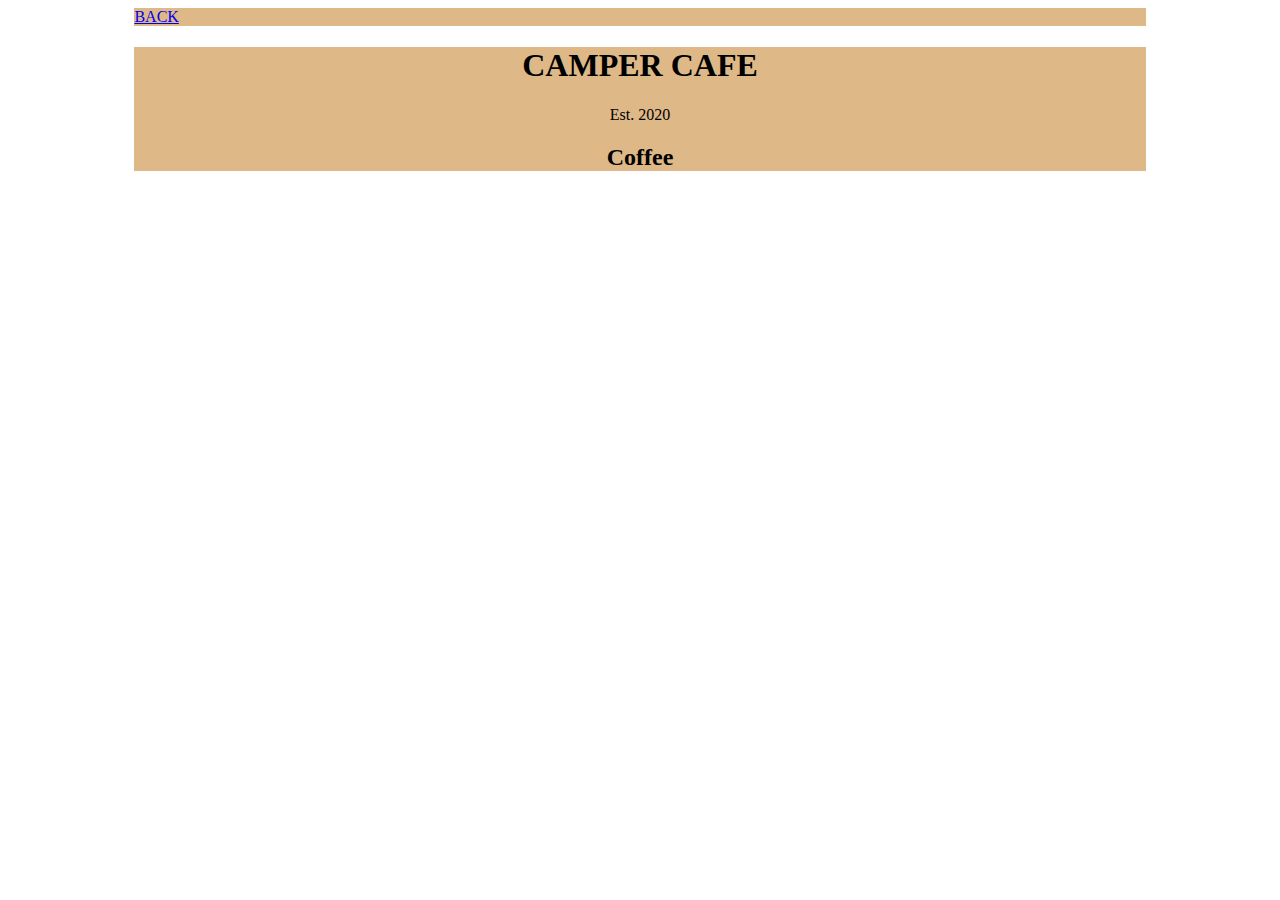
<file: css.html>
<!DOCTYPE html>
<html lang="en">
  <head>
    <meta charset="utf-8" />
    <meta name="viewport" content="width=device-width, initial-scale=1.0" />
    <title>Cafe Menu</title>
    <link href="styles.css" rel="stylesheet"/>
  </head>
  <body>
    <div class="menu">
    <a href="index.html">BACK</a></div>
    <div class="menu">
      <main>
        <h1>CAMPER CAFE</h1>
        <p>Est. 2020</p>
        <section>
          <h2>Coffee</h2>
        </section>
      </main>
    </div>
  </body>
</html>
</file>
<file: styles.css>
body {
  background-image: url(https://cdn.freecodecamp.org/curriculum/css-cafe/beans.jpg);
}

h1, h2, p {
  text-align: center;
}

.menu {
  width: 80%;
  background-color: burlywood;
  margin-left: auto;
  margin-right: auto;
}
</file>
